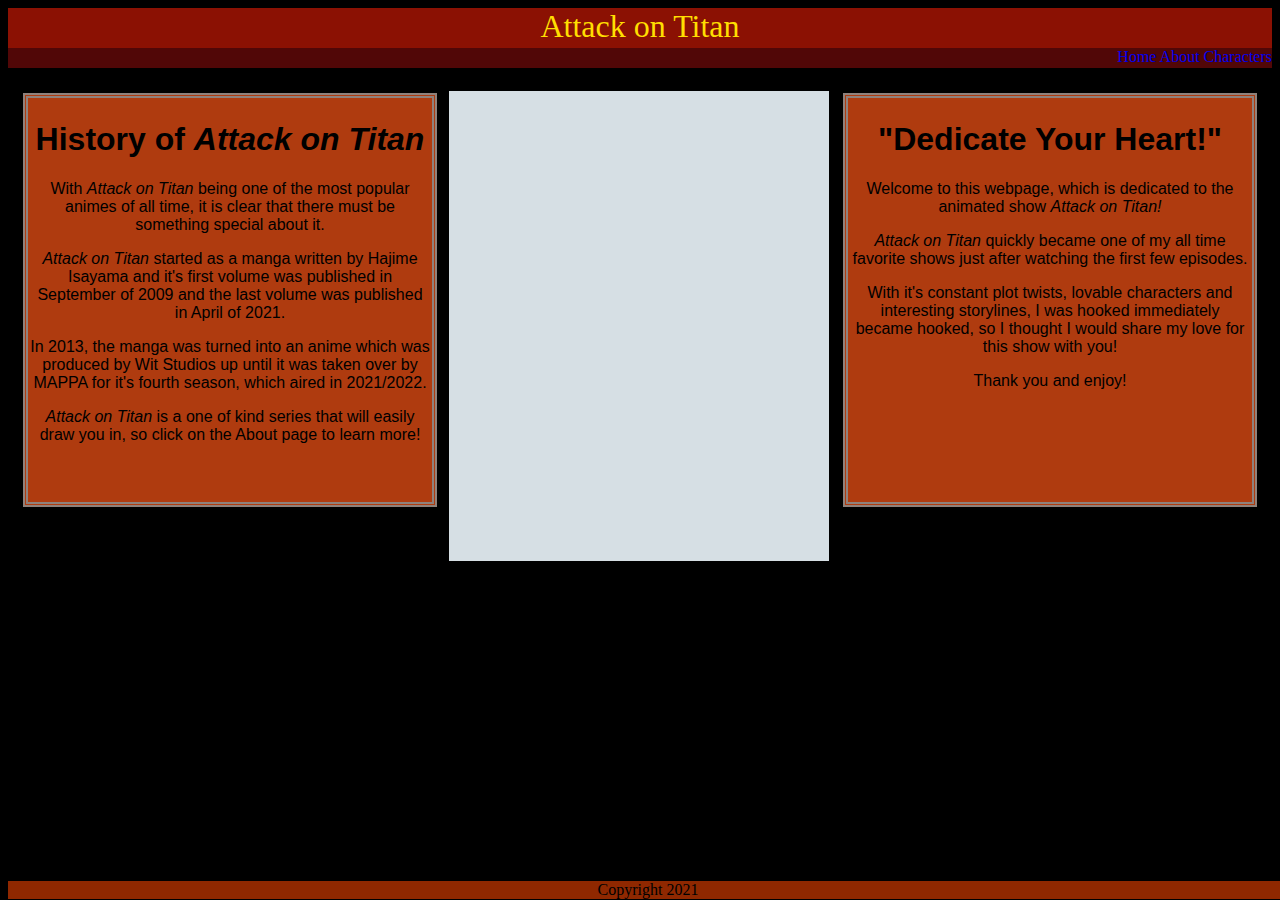
<file: index.html>
<!DOCTYPE html>
<html lang="en">
<head>
    <meta charset="UTF-8">
    <meta http-equiv="X-UA-Compatible" content="IE=edge">
    <meta name="viewport" content="width=>, initial-scale=1.0">
    <link rel="stylesheet" href="landing.css">
    <title>Final Project</title>
    <style>
        a { text-decoration: none; }
      </style>
</head>
<body>
    <div class="header">Attack on Titan</div>

    <div class="navbar">
        <nav><a href="index.html">Home</a>
            <a href="about.html">About</a>
            <a href="characters.html">Characters</a>
        </nav>
    </div>

<section class="maincontainer">

    <div class="article">
        <h1><b>"Dedicate Your Heart!"</b></h1>
        <p>Welcome to this webpage, which is dedicated to the animated show <i>Attack on Titan!</i></p>
        <p><i>Attack on Titan</i> quickly became one of my all time favorite shows just after watching the first few episodes.</p>
        <p>With it's constant plot twists, lovable characters and interesting storylines, I was hooked immediately became hooked, so I thought I would share my love for this show with you!</p>
        <p>Thank you and enjoy!</p>
    </div>

    <div class="containerbox">
        <div class="image imageone"></div>
    </div>


    <div class="aside">
        <h1>History of <i>Attack on Titan</i></h1>
        <p> With <i>Attack on Titan</i> being one of the most popular animes of all time, it is clear that there must be something special about it.</p>
        <p> <i>Attack on Titan</i> started as a manga written by Hajime Isayama and it's first volume was published in September of 2009 and the last volume was published in April of 2021.</p>
        <p>In 2013, the manga was turned into an anime which was produced by Wit Studios up until it was taken over by MAPPA for it's fourth season, which aired in 2021/2022.</p>
        <p><i>Attack on Titan</i> is a one of kind series that will easily draw you in, so click on the About page to learn more!</p>
        
    </div>

        <div class="footer">
            Copyright 2021
        </div>











</section>
</body>
</html>
</file>
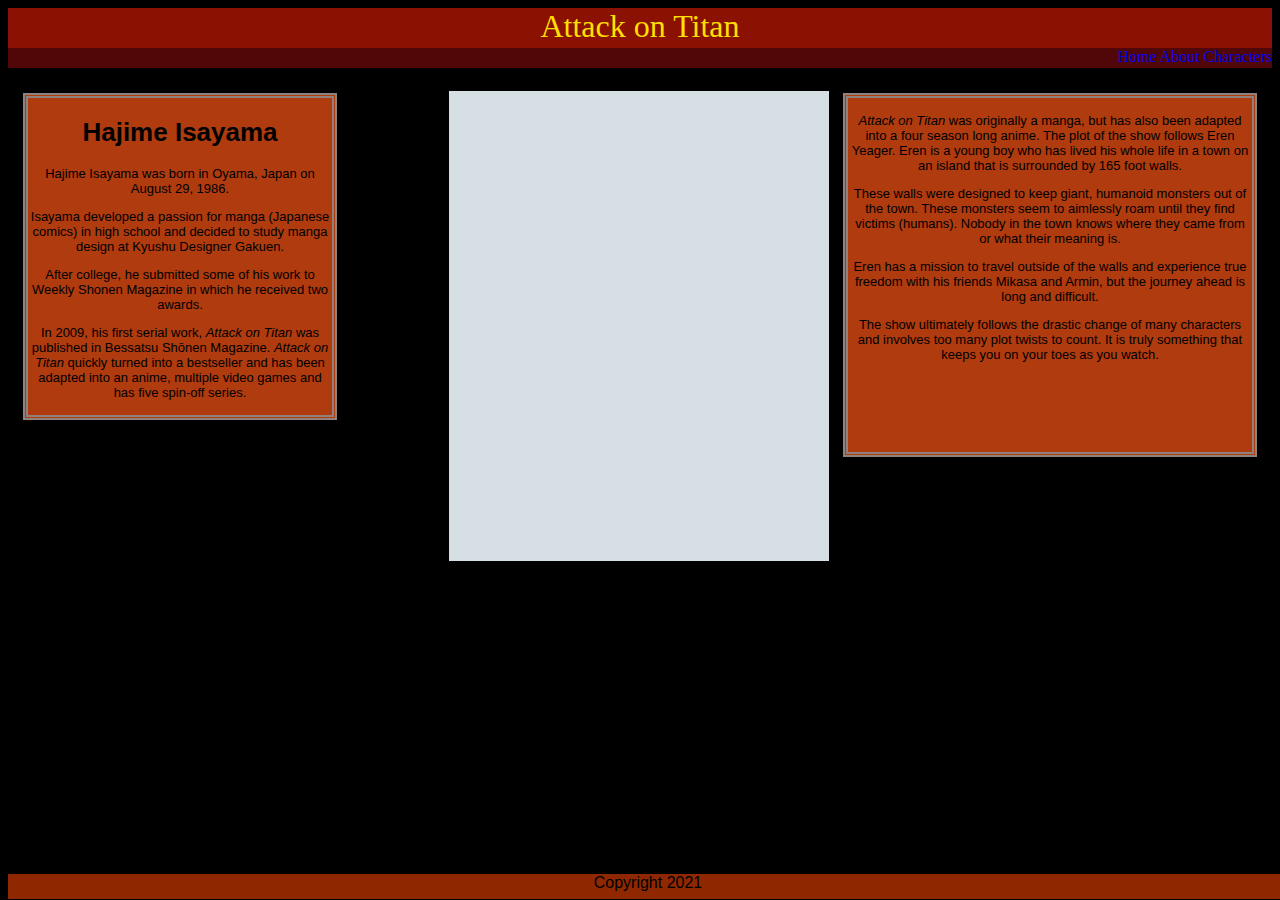
<file: about.html>
<!DOCTYPE html>
<html lang="en">
<head>
    <meta charset="UTF-8">
    <meta http-equiv="X-UA-Compatible" content="IE=edge">
    <meta name="viewport" content="width=>, initial-scale=1.0">
    <link rel="stylesheet" href="about.css">
    <title>Final Project</title>
    <style>
        a { text-decoration: none; }
      </style>
</head>
<body>
    <div class="header">Attack on Titan</div>

    <div class="navbar">
        <nav><a href="index.html">Home</a>
            <a href="about.html">About</a>
            <a href="characters.html">Characters</a>
        </nav>
    </div>

<section class="maincontainer">

      <div class="article">
        <p><i>Attack on Titan</i> was originally a manga, but has also been adapted into a four season long anime. The plot of the show follows Eren Yeager. Eren is a young boy who has lived his whole life in a town on an island that is surrounded by 165 foot walls. </p>
        <p>These walls were designed to keep giant, humanoid monsters out of the town. These monsters seem to aimlessly roam until they find victims (humans). Nobody in the town knows where they came from or what their meaning is.</p>
        <p>Eren has a mission to travel outside of the walls and experience true freedom with his friends Mikasa and Armin, but the journey ahead is long and difficult.</p>
        <p>The show ultimately follows the drastic change of many characters and involves too many plot twists to count. It is truly something that keeps you on your toes as you watch.</p>
    </div>

    <div class="containerbox">
      <div class="image imageone"></div>
  </div>

    <div class="aside">
      <h1>Hajime Isayama</h1>
      <p>Hajime Isayama was born in Oyama, Japan on August 29, 1986.</p>
      <p>Isayama developed a passion for manga (Japanese comics) in high school and decided to study manga design at Kyushu Designer Gakuen.</p>
      <p>After college, he submitted some of his work to Weekly Shonen Magazine in which he received two awards.</p>
      <p>In 2009, his first serial work, <i>Attack on Titan</i> was published in Bessatsu Shōnen Magazine. <i> Attack on Titan </i>quickly turned into a bestseller and has been adapted into an anime, multiple video games and has five spin-off series.</p>
    </div>


        <div class="footer">
            Copyright 2021
        </div>



</section>
</body>
</html>
</file>
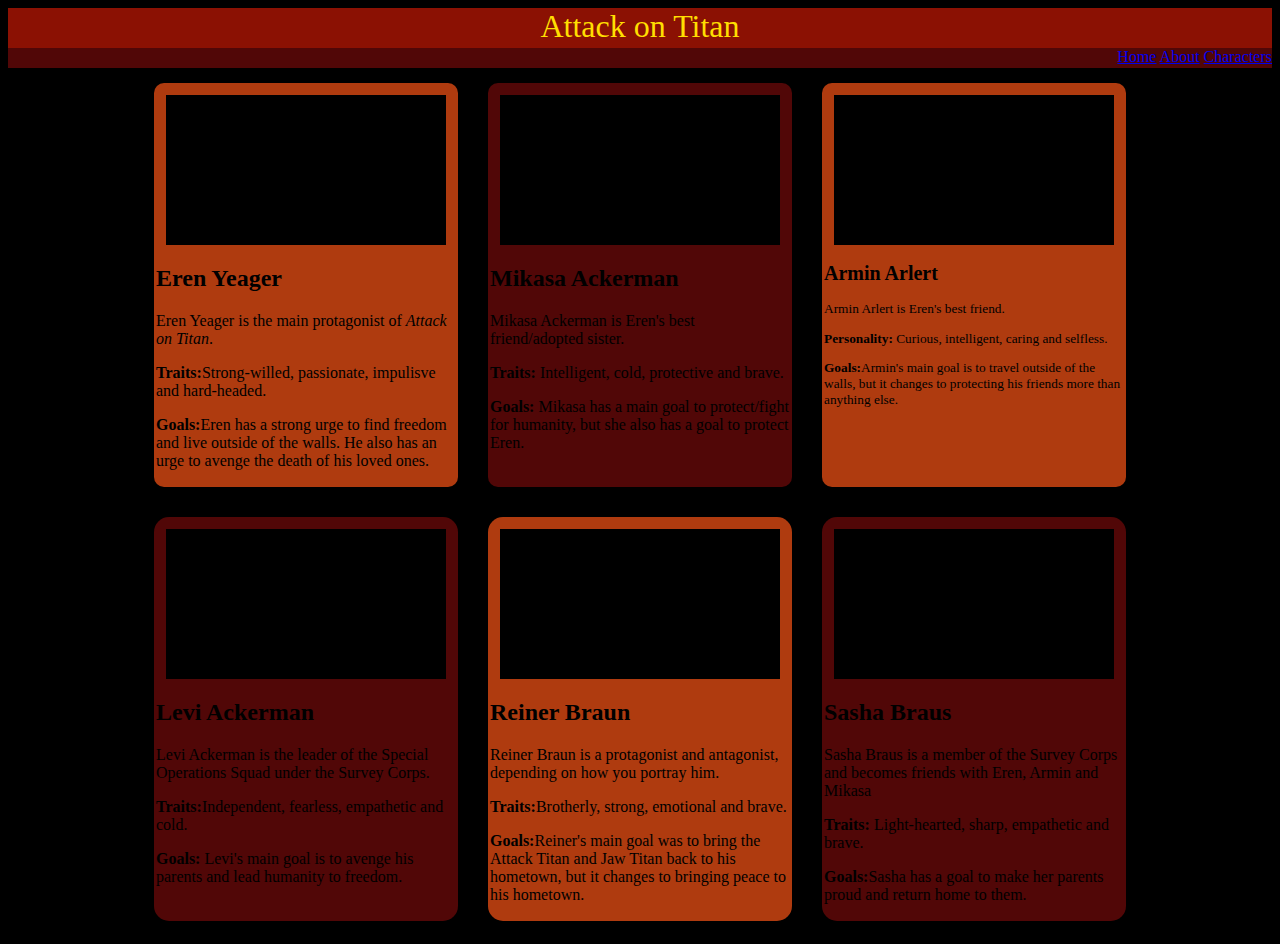
<file: characters.html>
<!DOCTYPE html>
<html lang="en">
<head>
    <meta charset="UTF-8">
    <meta http-equiv="X-UA-Compatible" content="IE=edge">
    <meta name="viewport" content="width=device-width, initial-scale=1.0">
    <link rel="stylesheet" href="characters.css">
    <title>Characters</title>
</head>
<body>
    <div class="header">Attack on Titan</div>

    <div class="navbar">
        <nav><a href="index.html">Home</a>
            <a href="about.html">About</a>
            <a href="characters.html">Characters</a>
        </nav>
    </div>

  <section class="maincontainer">

      <div class="cardone">
          <div class="image imageone"></div>
          <h2> Eren Yeager</h2>
          <p> Eren Yeager is the main protagonist of <i>Attack on Titan</i>.</p>
          <p><b>Traits:</b>Strong-willed, passionate, impulisve and hard-headed.</p>
          <p><b>Goals:</b>Eren has a strong urge to find freedom and live outside of the walls. He also has an urge to avenge the death of his loved ones. </p>

      </div>
      
      <div class="cardtwo">
        <div class="image imagetwo"></div>
        <h2> <b>Mikasa Ackerman</b></h2>
        <p> Mikasa Ackerman is Eren's best friend/adopted sister.</p>
        <p><b>Traits:</b> Intelligent, cold, protective and brave.</p>
        <p> <b>Goals:</b> Mikasa has a main goal to protect/fight for humanity, but she also has a goal to protect Eren. </p>
    </div>
    
    <div class="cardthree">
        <div class="image imagethree"></div>
        <h2> Armin Arlert</h2>
        <p> Armin Arlert is Eren's best friend.</p>
        <p> <b>Personality:</b> Curious, intelligent, caring and selfless.</p>
        <p><b>Goals:</b>Armin's main goal is to travel outside of the walls, but it changes to protecting his friends more than anything else.</p> 
    </div>
    
    <div class="cardfour">
        <div class="image imagefour"></div>
        <h2> Levi Ackerman</h2>
        <p> Levi Ackerman is the leader of the Special Operations Squad under the Survey Corps.</p>
        <p><b>Traits:</b>Independent, fearless, empathetic and cold. </p>
        <p><b>Goals:</b> Levi's main goal is to avenge his parents and lead humanity to freedom.</p>
    </div>
    
    <div class="cardfive">
        <div class="image imagefive"></div>
        <h2> Reiner Braun</h2>
        <p> Reiner Braun is a protagonist and antagonist, depending on how you portray him.</p>
        <p><b>Traits:</b>Brotherly, strong, emotional and brave.  </p>
        <p><b>Goals:</b>Reiner's main goal was to bring the Attack Titan and Jaw Titan back to his hometown, but it changes to bringing peace to his hometown.</p>
    </div>

    <div class="cardsix">
        <div class="image imagesix"></div>
        <h2> Sasha Braus</h2>
        <p> Sasha Braus is a member of the Survey Corps and becomes friends with Eren, Armin and Mikasa</p>
        <p><b>Traits:</b> Light-hearted, sharp, empathetic and brave.</p>
        <p><b>Goals:</b>Sasha has a goal to make her parents proud and return home to them.</p>
    </div>
  </section>

</body>
</html>
</file>
<file: landing.css>
html{
    background-color: black;
}


.header{
    background-color: #8B1103;
    color:#FFDE01;
    width:100%;
    height: 40px;
    text-align: center;
    font-size: xx-large;
    font-family:fantasy;
}

.navbar{
    width: 100%;
    height:20px;
    background-color: #510707;
    text-align: right;
    color: black;
   
}
 
.maincontainer{
    display: flex;
    flex-wrap: wrap;
    color:black;
    background-color: #1C0300;
}

.article{
    background-color: #AF3B0F;
    color:black;
    width: 400px;
    height: 400px;
    position: fixed;
    right: 20px;
    top: 90px;
    border-width:thick;
    border-style: double;
    border-color: #8F817B;
    text-align: center;
    padding: 2px;
    font-family: 'Segoe UI', Tahoma, Geneva, Verdana, sans-serif;
    font-size: medium;
    margin:3px;
}

.containerbox {

    position: fixed;
    right:440px;
    top:80px;
    height:500px;
    width:400px;
    background-color: black;
    color: white;
    font-style: oblique;
    font-family: 'Trebuchet MS', 'Lucida Sans Unicode', 'Lucida Grande', 'Lucida Sans', Arial, sans-serif;
    text-align: center;
    border-width: thin;
    border-style: dotted;
    border-color: black;
}

.image {
    background-color:#D6DFE4;
    height: 470px;
    margin:10px;
    background-size: cover;
    color: white;
}

.imageone {
    background-image: url(https://th.bing.com/th/id/OIP.aAxooAQOL6QBDixUbdWhJgHaLG?pid=ImgDet&rs=1);
}



.aside{
    background-color: #AF3B0F;
    width: 400px;
    height: 400px;
    position: fixed;
    top: 90px;
    left: 20px;
    text-align: center;
    color: black;
    border-width: thick;
    border-style:double;
    border-color: #8F817B;    
    padding:2px;
    font-size:medium;
    font-family: 'Segoe UI', Tahoma, Geneva, Verdana, sans-serif;
    margin: 3px;
}



.footer{
    position: absolute;
    bottom: 1px;
    height: 2=5px;
    width: 100%;
    text-align: center;
    background-color:#8F2800;

}
</file>
<file: about.css>
html{
    background-color: black;
}
.header{
    background-color: #8B1103;
    color:#FFDE01;
    width:100%;
    height: 40px;
    text-align: center;
    font-size: xx-large;
    font-family:fantasy;
}
.maincontainer{
    display: flex;
    flex-wrap: wrap;
    color:black;
    background-color: #1C0300;
    width:100%;
    height:100%;
}


.article{
  background-color: #AF3B0F;
  color:black;
  width: 400px;
  height: 350px;
  position: fixed;
  right: 20px;
  top: 90px;
  border-width:thick;
  border-style: double;
  border-color: #8F817B;
  text-align: center;
  padding: 2px;
  font-family: 'Segoe UI', Tahoma, Geneva, Verdana, sans-serif;
  font-size: small;
  margin:3px;
}



.aside{
  background-color: #AF3B0F;
  width: 300px;
  height: 350;
  position: fixed;
  top: 90px;
  left: 20px;
  text-align: center;
  color: black;
  border-width: thick;
  border-style:double;
  border-color: #8F817B;    
  padding:2px;
  font-size:small;
  font-family: 'Segoe UI', Tahoma, Geneva, Verdana, sans-serif;
  margin: 3px;
}



.navbar{
    width: 100%;
    height:20px;
    background-color: #510707;
    text-align: right;
    color: black;
   
}

.containerbox {

  position: fixed;
  right:440px;
  top:80px;
  height:500px;
  width:400px;
  background-color: black;
  color: white;
  font-style: oblique;
  font-family: 'Trebuchet MS', 'Lucida Sans Unicode', 'Lucida Grande', 'Lucida Sans', Arial, sans-serif;
  text-align: center;
  border-width: thin;
  border-style: dotted;
  border-color: black;
}

.image {
  background-color:#D6DFE4;
  height: 470px;
  margin:10px;
  background-size: cover;
  color: white;
}

.imageone {
  background-image: url(https://clipground.com/images/attack-png-10.png);
}



.footer{
    position: absolute;
    bottom: 1px;
    height: 25px;
    width: 100%;
    text-align: center;
    background-color:#8F2800;
    font-family:'Segoe UI', Tahoma, Geneva, Verdana, sans-serif;

}
</file>
<file: characters.css>
body {
    background-color:black ;
}


.header{
    background-color: #8B1103;
    color:#FFDE01;
    width:100%;
    height: 40px;
    text-align: center;
    font-size: xx-large;
    font-family:fantasy;
}

.navbar{
    width: 100%;
    height:20px;
    background-color: #510707;
    text-align: right;
    color: black;
   
}

.maincontainer {
    display:flex;
    flex-wrap:wrap;
    justify-content: center;
}

.cardone {
background-color: #AF3B0F;
width: 300px;
height:400px;
margin: 15px;
border-radius: 10px;
padding:2px;
}

.image {
    background-color: black;
    height: 150px;
    margin:10px;
    background-size: cover;
}

.imageone {
    background-image: url('https://animetroop.com/wp-content/uploads/2021/03/Attack-on-Titan-Final-Season-4-Episode-14-Release-Date-Time-Watch-2048x1152.jpg');
}

.cardtwo {
    background-color: #510707;
    width: 300px;
    height:400px;
    margin: 15px;
    border-radius: 10px;
    padding:2px;
    }
    .imagetwo {
        background-image: url('https://media.comicbook.com/2020/09/attack-on-titan-mikasa-season-four-1238216-1280x0.jpeg');
    }

    .cardthree {
        background-color: #AF3B0F;
        width: 300px;
        height:400px;
        margin: 15px;
        border-radius: 10px;
        font-size: smaller;
        padding:2px;
        }
        .imagethree {
            background-image: url('https://sm.ign.com/t/ign_latam/screenshot/default/armin-temporada-4_2s84.2560.jpg'); }


        .cardfour{
            background-color: #510707;
            width:300px;
            height:400px;
            margin:15px;
            border-radius: 15px;
            padding:2px;
        }
        .imagefour {
            background-image: url('https://i.ytimg.com/vi/8xPSRzouKXw/maxresdefault.jpg')}
           
        .cardfive {
            background-color: #AF3B0F;
            width:300px;
            height:400px;
            margin:15px;
            border-radius: 15px;
            padding:2px;
        }
        .imagefive {
            background-image: url('https://i.imgur.com/qNXAIic.jpg');
        }

        .cardsix{
            background-color: #510707;
            width:300px;
            height:400px;
            margin:15px;
            border-radius: 15px;
            padding:2px;
        }
        .imagesix {
            background-image: url('https://i.pinimg.com/originals/bf/c0/b0/bfc0b031cc204241458e56f6fed0c3b2.jpg');
        }


    .cardone:hover{
        background-color:#510707;
        color: white;
        cursor: pointer;
        transform: scale(1.02);
        transition: all .5s ease-in;
            }

     .cardtwo:hover{
    background-color:#AF3B0F;
     color: white;
     cursor: pointer;
     transform: scale(1.02);
     transition: all .5s ease-in;

           }
       
.cardthree:hover{
    background-color:#510707;
    color: white;
    cursor: pointer;
    transform: scale(1.02);
    transition: all .5s ease-in;
}

.cardfour:hover{
    background-color:#AF3B0F;
     color: white;
     cursor: pointer;
     transform: scale(1.02);
     transition: all .5s ease-in;

           }

.cardfive:hover{
    background-color:#510707;
    color: white;
    cursor: pointer;
    transform: scale(1.02);
    transition: all .5s ease-in;
        }

.cardsix:hover{
    background-color: #AF3B0F;
    color:white;
    cursor: pointer;
    transform: scale(1.02);
    transition: all .5s ease-in;
}
</file>
